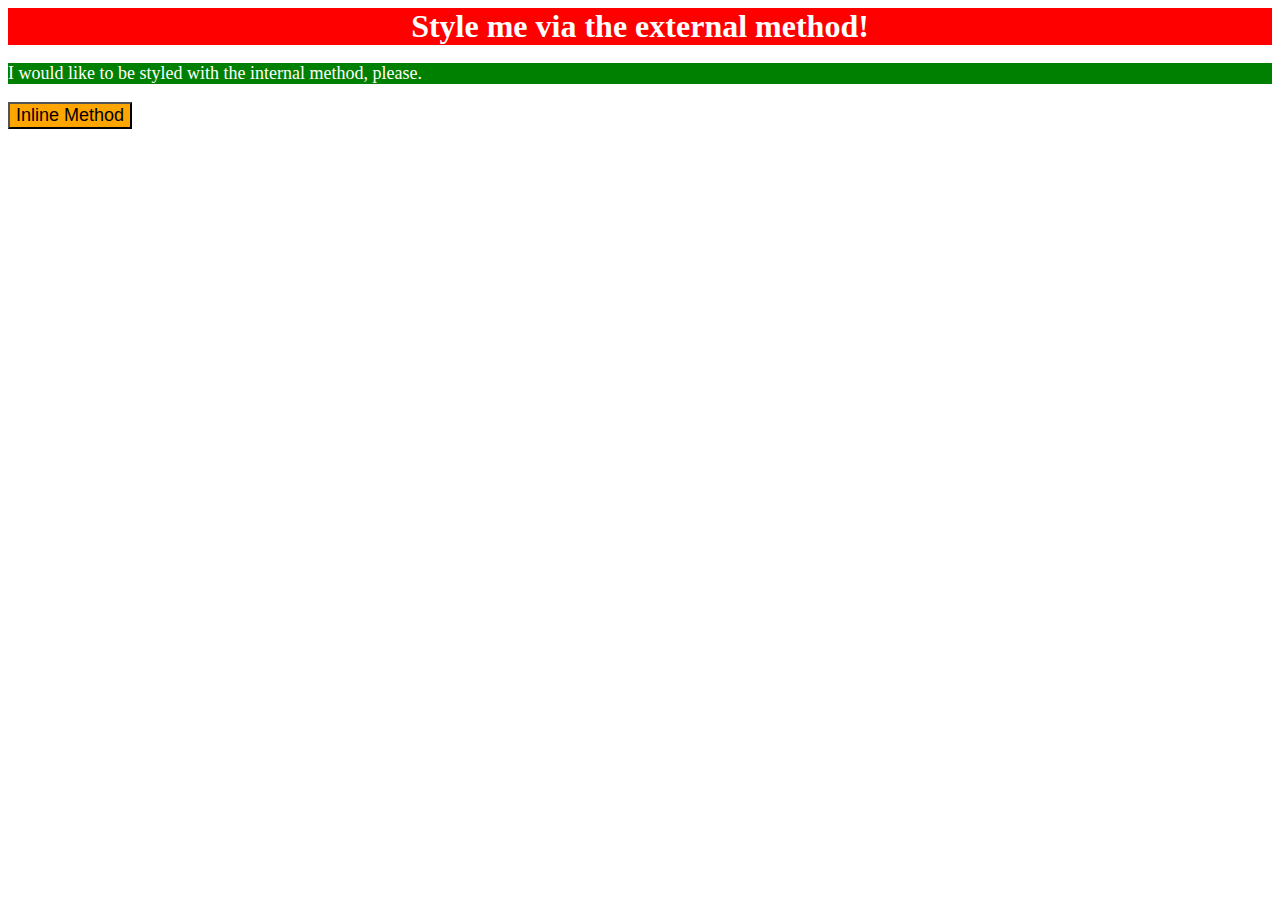
<file: foundations/01-css-methods/index.html>
<!DOCTYPE html>
<html lang="en">
  <head>
    <link rel="stylesheet" href="css/styles.css" />
    <meta charset="UTF-8">
    <meta http-equiv="X-UA-Compatible" content="IE=edge">
    <meta name="viewport" content="width=device-width, initial-scale=1.0">
    <title>Methods for Adding CSS</title>
    <style>
      p {
        background-color: green;
        color: white;
        font-size: 18px;
      }
    </style>
  </head>
  <body>
    <div>Style me via the external method!</div>
    <p>I would like to be styled with the internal method, please.</p>
    <button style="background-color: orange; font-size: 18px;">Inline Method</button>
  </body>
</html>
</file>
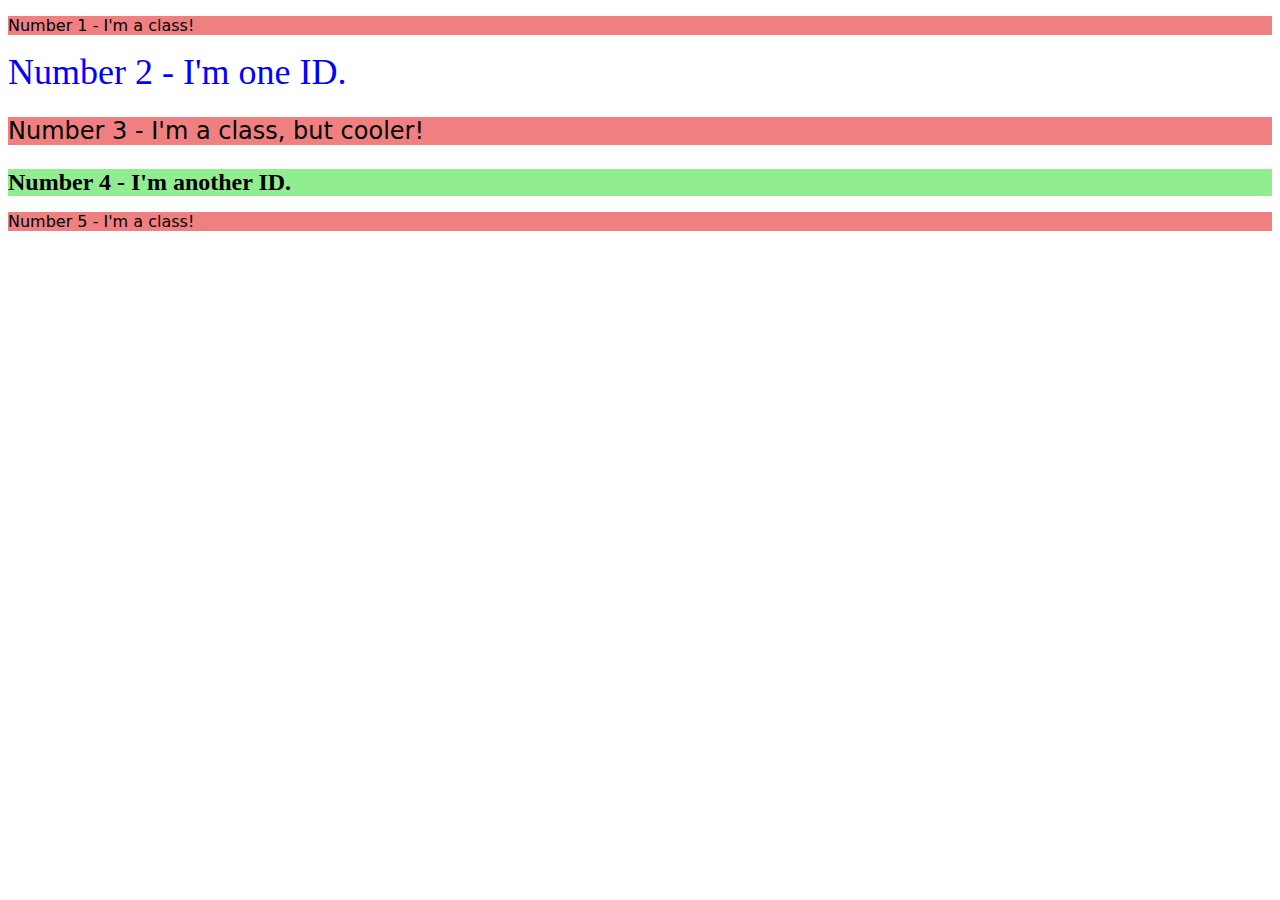
<file: foundations/02-class-id-selectors/index.html>
<!DOCTYPE html>
<html lang="en">
  <head>
    <meta charset="UTF-8">
    <meta http-equiv="X-UA-Compatible" content="IE=edge">
    <meta name="viewport" content="width=device-width, initial-scale=1.0">
    <title>Class and ID Selectors</title>
    <link rel="stylesheet" href="style.css">
  </head>
  <body>
    <p class="odd">Number 1 - I'm a class!</p>
    <div class="second-element">Number 2 - I'm one ID.</div>
    <p class="odd third-element">Number 3 - I'm a class, but cooler!</p>
    <div class="fourth-element">Number 4 - I'm another ID.</div>
    <p class="odd">Number 5 - I'm a class!</p>
  </body>
</html>
</file>
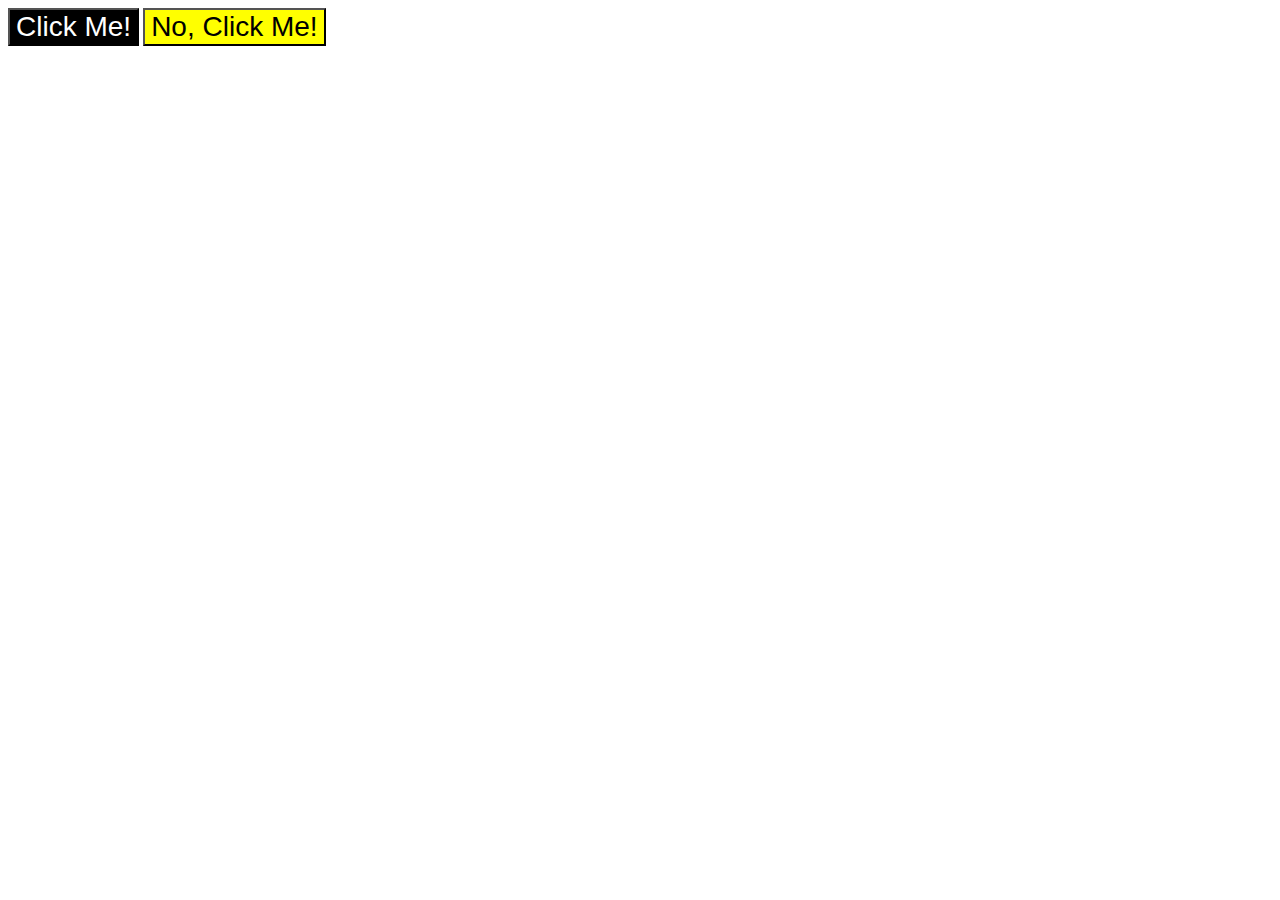
<file: foundations/03-grouping-selectors/index.html>
<!DOCTYPE html>
<html lang="en">
  <head>
    <meta charset="UTF-8">
    <meta http-equiv="X-UA-Compatible" content="IE=edge">
    <meta name="viewport" content="width=device-width, initial-scale=1.0">
    <title>Grouping Selectors</title>
    <link rel="stylesheet" href="style.css">
  </head>
  <body>
    <button class="site-button button-1">Click Me!</button>
    <button class="site-button button-2">No, Click Me!</button>
  </body>
</html>
</file>
<file: foundations/01-css-methods/css/styles.css>
div {
    background-color: red;
    color: white;
    font-size: 32px;
    text-align: center;
    font-weight: bold;
}
</file>
<file: foundations/02-class-id-selectors/style.css>
.odd {
    background-color: #f08080;
    font-family: Verdana, "DejaVu Sans", sans-serif;
}

.second-element {
    color: #0000ff;
    font-size: 36px;
}

.third-element {
    font-size: 24px;
}

.fourth-element {
    background-color: #90ee90;
    font-size: 24px;
    font-weight: bold;
}
</file>
<file: foundations/03-grouping-selectors/style.css>
.site-button {
    font-size: 28px;
    font-family: Helvetica, "Times New Roman", sans-serif;
}

.button-1 {
    background-color: black;
    color: white;
}

.button-2 {
    background-color: #ffff00;
}
</file>
